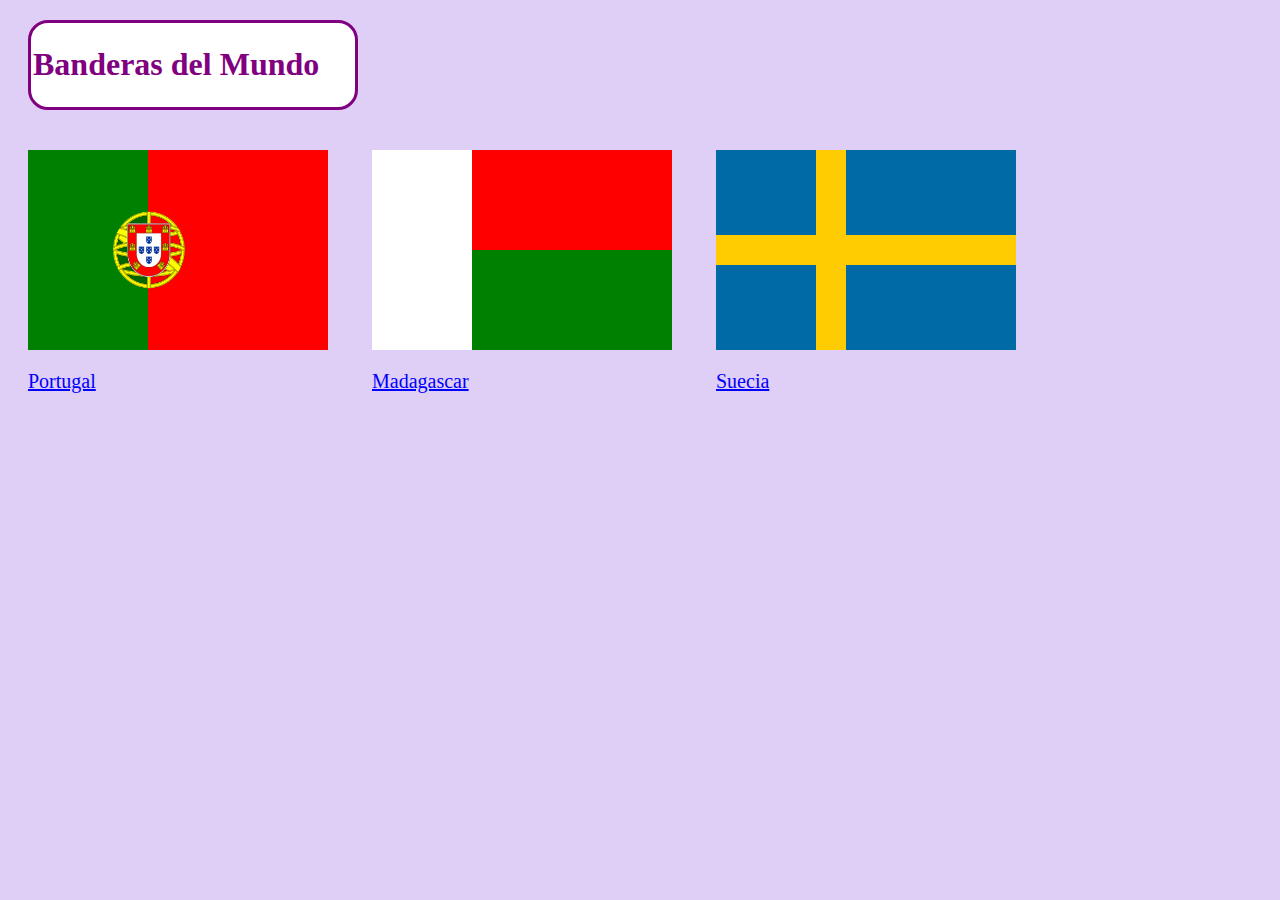
<file: index.html>
<!DOCTYPE html>
<html>
<head>
	<meta charset="utf-8">
	<meta name="viewport" content="width=device-width, initial-scale=1">
	<title>Banderas del Mundo</title>
	<link rel="stylesheet" type="text/css" href="style.css">

</head>
<body>

<div class="titulo">
<h1>Banderas del Mundo</h1>
</div>
	
<div class="paquete">
	<div class="bandera" id="portugal">
		<div class="columna" id="verde"></div>
		<div class="columna" id="rojo"></div>
		<img src="img/port.png" class="port">
	</div>
	<div class="nombre"> 
		<a href="https://es.wikipedia.org/wiki/Portugal">Portugal</a>
	</div>
</div>


<div class="paquete">
	<div class="bandera" id="madagascar">
		<div class="franja" id="roj"></div>
		<div class="franja" id="ver"></div>
	</div>
	<div class="nombre">
	<a href="https://es.wikipedia.org/wiki/Madagascar">Madagascar</a>
	</div>
</div>


<div class="paquete">
	<div class="bandera" id="suecia">
		<div class="lineas" id="largo"></div>
		<div class="lineas" id="ancho"></div>
	</div>
	<div class="nombre">
	<a href="https://es.wikipedia.org/wiki/Suecia">Suecia</a>
	</div>
</div>


</body>
</html>
</file>
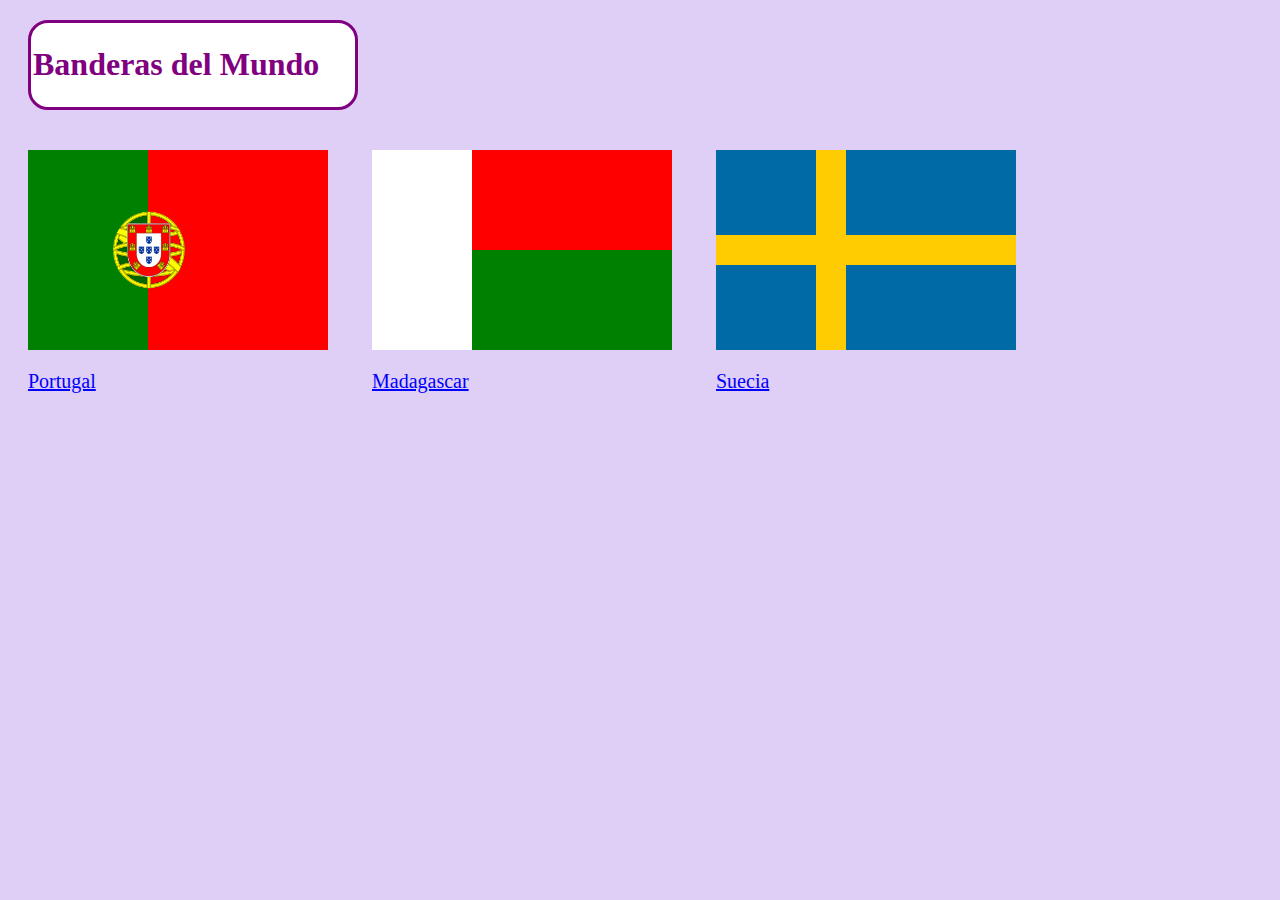
<file: banderas.html>
<!DOCTYPE html>
<html>
<head>
	<meta charset="utf-8">
	<meta name="viewport" content="width=device-width, initial-scale=1">
	<title>Banderas del Mundo</title>
	<link rel="stylesheet" type="text/css" href="style.css">

</head>
<body>

<div class="titulo">
<h1>Banderas del Mundo</h1>
</div>
	
<div class="paquete">
	<div class="bandera" id="portugal">
		<div class="columna" id="verde"></div>
		<div class="columna" id="rojo"></div>
		<img src="img/port.png" class="port">
	</div>
	<div class="nombre"> 
		<a href="https://es.wikipedia.org/wiki/Portugal">Portugal</a>
	</div>
</div>


<div class="paquete">
	<div class="bandera" id="madagascar">
		<div class="franja" id="roj"></div>
		<div class="franja" id="ver"></div>
	</div>
	<div class="nombre">
	<a href="https://es.wikipedia.org/wiki/Madagascar">Madagascar</a>
	</div>
</div>


<div class="paquete">
	<div class="bandera" id="suecia">
		<div class="lineas" id="largo"></div>
		<div class="lineas" id="ancho"></div>
	</div>
	<div class="nombre">
	<a href="https://es.wikipedia.org/wiki/Suecia">Suecia</a>
	</div>
</div>


</body>
</html>
</file>
<file: style.css>
body {background: rgb(223, 206, 245);}

.titulo {color: purple; 
		margin: 20px;
		background-color: white;
		border-style: solid;
		border-color: purple;
		padding: 2px;
		border-radius: 20px;
		width: 320px;}

.bandera { width: 300px ; height: 200px; 
		background-color: grey;
		margin: 20px;}

.paquete { display: inline-block; }

.nombre {margin: 20px; font-size: 20px;}

a {color: blue;}
a:hover {color: white;}

.columna {height: 200px; display: inline-block; 
		float: left;}

#verde { background-color: green; 
		width:120px ;}

#rojo {background-color: red; 
		width: 180px;}

.port {width: 250px; height: 150px; 
		position: absolute; left: 24px; top: 175px;}


#madagascar { background-color: white; }

.franja {height: 100px; width: 200px;}

#roj {background-color: red; float: right;}

#ver {background-color: green; float: right;}

#suecia {background-color: rgba(0,106,166,255);}

.lineas {background-color: rgba(255,204,1,255);}

#largo {height: 30px; width: 300px; 
	position: relative; top: 85px;}

#ancho {height: 200px; width: 30px; 
	position: relative; bottom: 30px; left: 100px;}
</file>
